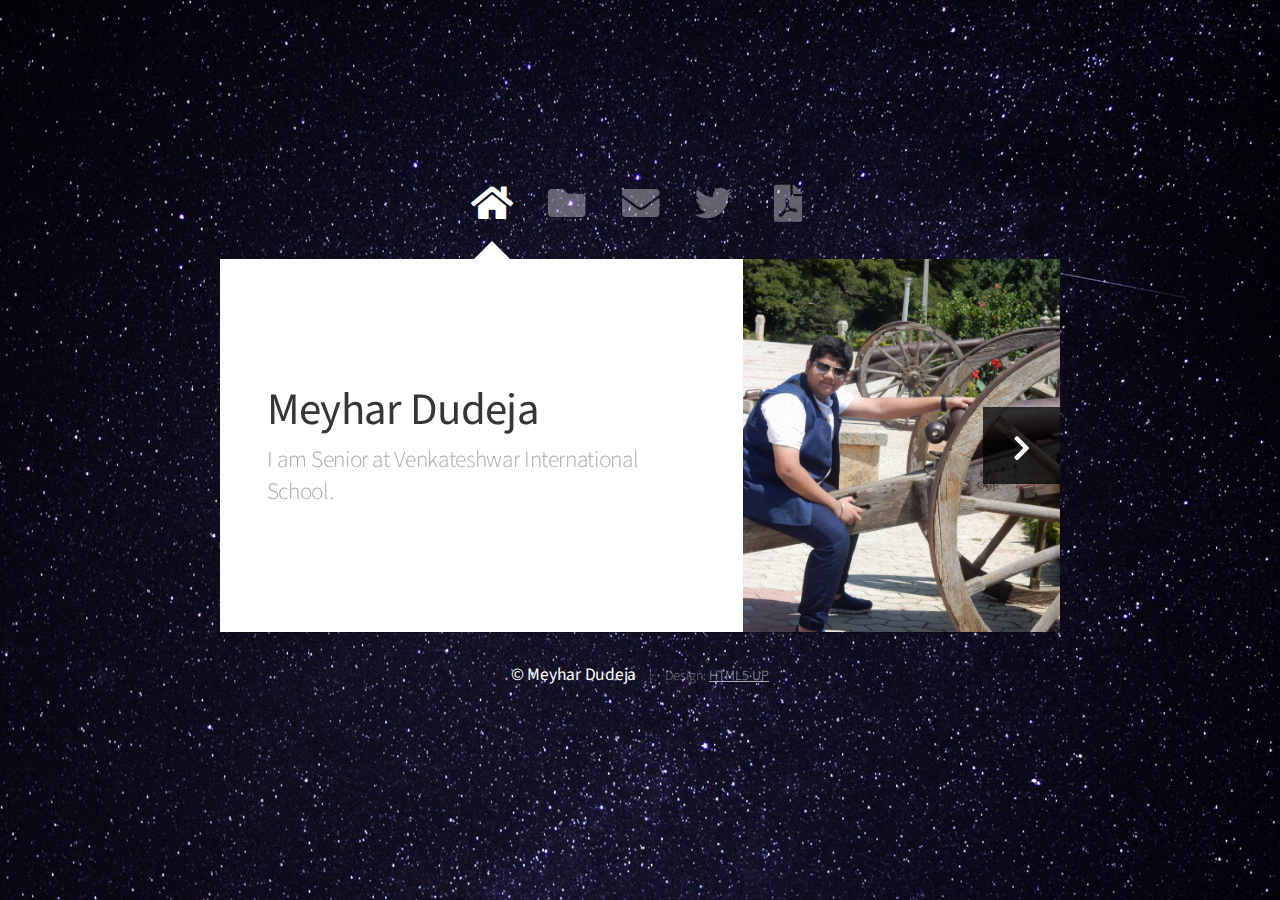
<file: index.html>
<!DOCTYPE HTML>
<!--
	Astral by HTML5 UP
	html5up.net | @ajlkn
	Free for personal and commercial use under the CCA 3.0 license (html5up.net/license)
-->
<html>
	<head>
		<title>Meyhar Dudeja</title>
		<meta charset="utf-8" />
		<meta name="viewport" content="width=device-width, initial-scale=1, user-scalable=no" />
		<link rel="stylesheet" href="assets/css/main.css" />
		<noscript><link rel="stylesheet" href="assets/css/noscript.css" /></noscript>
		<link rel="shortcut icon" type="image/x-icon" href="favicon.ico">
	</head>
	<body class="is-preload">

		<!-- Wrapper-->
			<div id="wrapper">

				<!-- Nav -->
					<nav id="nav">
						<a href="#" class="icon solid fa-home"><span>Home</span></a>
						<a href="#work" class="icon solid fa-folder"><span>Work</span></a>
						<a href="#contact" class="icon solid fa-envelope"><span>Contact</span></a>
						<a href="https://twitter.com/DudejaMeyhar" class="icon brands fa-twitter"><span>Twitter</span></a>
						<a href="https://meyhar.github.io/MDCV.pdf" class="fas fa-file-pdf"><span>My CV</span></a>
					</nav>

				<!-- Main -->
					<div id="main">

						<!-- Me -->
							<article id="home" class="panel intro">
								<header>
									<h1>Meyhar Dudeja</h1>
									<p>I am Senior at Venkateshwar International School.</p>
								</header>
								<a href="#work" class="jumplink pic">
									<span class="arrow icon solid fa-chevron-right"><span>See my work</span></span>
									<img src="images/me.jpg" alt="" />
								</a>
							</article>

						<!-- Work -->
							<article id="work" class="panel">
								<header>
									<h2>Work</h2>
								</header>
								<p>
									I want to be a good person
								</p>
							</article>

						<!-- Contact -->
							<article id="contact" class="panel">
								<header>
									<h2>Contact Me</h2>
								</header>
								<p>Here is my contact Number and email. Alternatively you can send me a message directly</p>
								<hr>
								<form
                                 action="https://formspree.io/f/xdoyeylk"
                                 method="POST" >
                                 <label>
                                 Your Name:
                                <input type="text">
                                </label>
                                <label>
                                 Your email:
                                <input type="email" name="_replyto">
                                </label>
                                <label>
                                 Your message:
                                <textarea name="message"></textarea>
                                </label>

                                <!-- your other form fields go here -->

                                <button type="submit">Send</button>
                                </form>
                                <hr>
								<div class="row">
										<div class="col">
											<a class="image fit"><img src="images/contact.jpeg" alt=""></a>
										</div>
								</div>
							</article>

					</div>

				<!-- Footer -->
					<div id="footer">
						<ul class="copyright">
							<li><h5 style="color:white;"> &copy; Meyhar Dudeja</h5></li><li>Design: <a href="http://html5up.net">HTML5 UP</a></li>
						</ul>
					</div>

			</div>

		<!-- Scripts -->
			<script src="assets/js/jquery.min.js"></script>
			<script src="assets/js/browser.min.js"></script>
			<script src="assets/js/breakpoints.min.js"></script>
			<script src="assets/js/util.js"></script>
			<script src="assets/js/main.js"></script>

	</body>
</html>
</file>
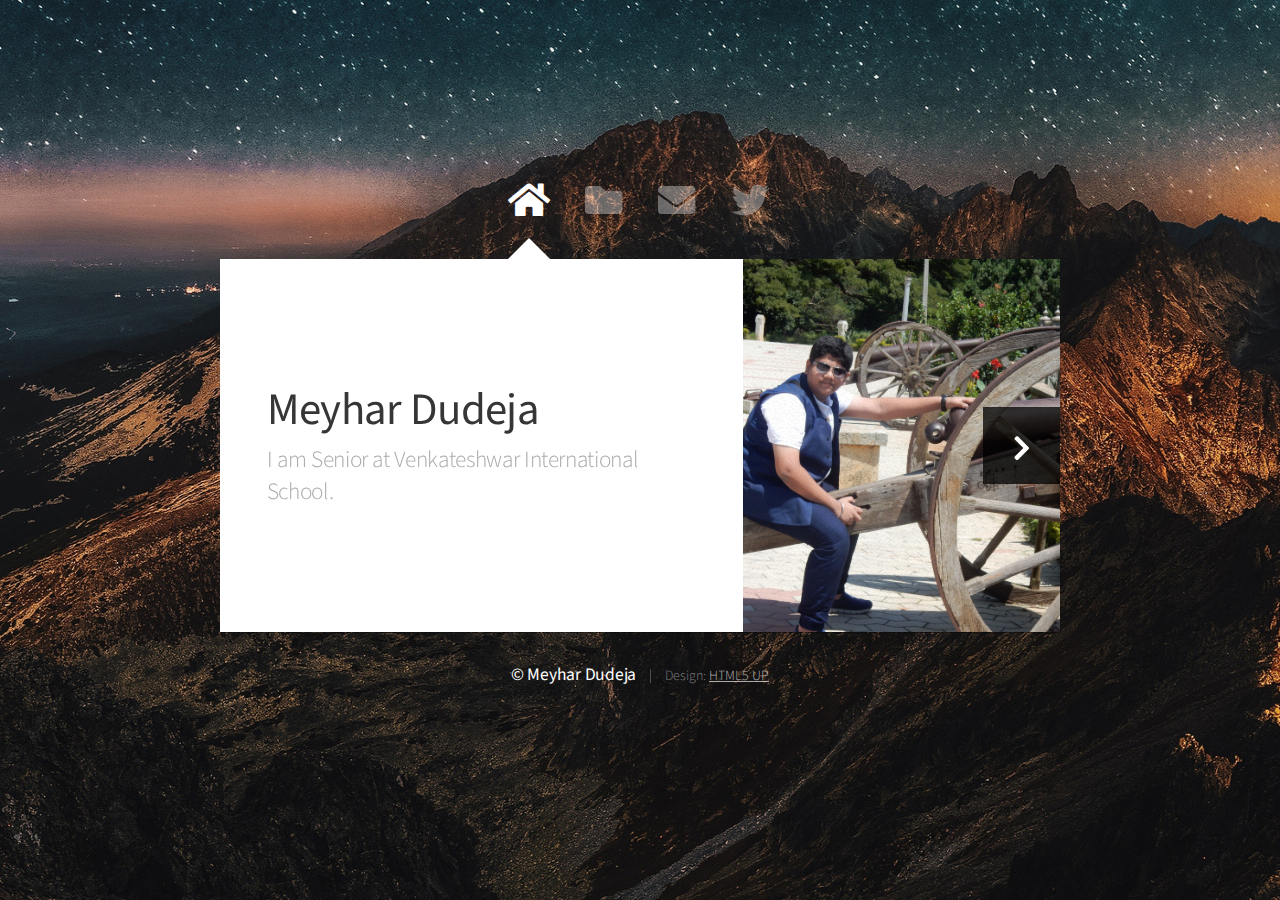
<file: New Website/index.html>
<!DOCTYPE HTML>
<!--
	Astral by HTML5 UP
	html5up.net | @ajlkn
	Free for personal and commercial use under the CCA 3.0 license (html5up.net/license)
-->
<html>
	<head>
		<title>Meyhar Dudeja</title>
		<meta charset="utf-8" />
		<meta name="viewport" content="width=device-width, initial-scale=1, user-scalable=no" />
		<link rel="stylesheet" href="assets/css/main.css" />
		<noscript><link rel="stylesheet" href="assets/css/noscript.css" /></noscript>
	</head>
	<body class="is-preload">

		<!-- Wrapper-->
			<div id="wrapper">

				<!-- Nav -->
					<nav id="nav">
						<a href="#" class="icon solid fa-home"><span>Home</span></a>
						<a href="#work" class="icon solid fa-folder"><span>Work</span></a>
						<a href="#contact" class="icon solid fa-envelope"><span>Contact</span></a>
						<a href="https://twitter.com/DudejaMeyhar" class="icon brands fa-twitter"><span>Twitter</span></a>
					</nav>

				<!-- Main -->
					<div id="main">

						<!-- Me -->
							<article id="home" class="panel intro">
								<header>
									<h1>Meyhar Dudeja</h1>
									<p>I am Senior at Venkateshwar International School.</p>
								</header>
								<a href="#work" class="jumplink pic">
									<span class="arrow icon solid fa-chevron-right"><span>See my work</span></span>
									<img src="images/me.jpg" alt="" />
								</a>
							</article>

						<!-- Work -->
							<article id="work" class="panel">
								<header>
									<h2>Work</h2>
								</header>
								<p>
									I want to be a good person
								</p>
							</article>

						<!-- Contact -->
							<article id="contact" class="panel">
								<header>
									<h2>Contact Me</h2>
								</header>
								<img src="images/contact.jpeg" alt="" width="800" height="200"/>
							</article>

					</div>

				<!-- Footer -->
					<div id="footer">
						<ul class="copyright">
							<li><h5 style="color:white;"> &copy; Meyhar Dudeja</h5></li><li>Design: <a href="http://html5up.net">HTML5 UP</a></li>
						</ul>
					</div>

			</div>

		<!-- Scripts -->
			<script src="assets/js/jquery.min.js"></script>
			<script src="assets/js/browser.min.js"></script>
			<script src="assets/js/breakpoints.min.js"></script>
			<script src="assets/js/util.js"></script>
			<script src="assets/js/main.js"></script>

	</body>
</html>
</file>
<file: assets/css/noscript.css>
/*
	Astral by HTML5 UP
	html5up.net | @ajlkn
	Free for personal and commercial use under the CCA 3.0 license (html5up.net/license)
*/

/* Wrapper */

	#wrapper {
		opacity: 1 !important;
	}

/* Nav */

	#nav a {
		opacity: 1.0;
	}

		#nav a:before, #nav a:after {
			display: none;
		}

		#nav a span {
			top: 0;
			opacity: 1.0;
		}

			#nav a span:after {
				display: none;
			}

/* Main */

	#main {
		background: none;
		box-shadow: none;
	}

		#main > .panel {
			background: #ffffff;
			margin-bottom: 2em;
		}

			#main > .panel:last-child {
				margin-bottom: 0;
			}
</file>
<file: New Website/assets/css/noscript.css>
/*
	Astral by HTML5 UP
	html5up.net | @ajlkn
	Free for personal and commercial use under the CCA 3.0 license (html5up.net/license)
*/

/* Wrapper */

	#wrapper {
		opacity: 1 !important;
	}

/* Nav */

	#nav a {
		opacity: 1.0;
	}

		#nav a:before, #nav a:after {
			display: none;
		}

		#nav a span {
			top: 0;
			opacity: 1.0;
		}

			#nav a span:after {
				display: none;
			}

/* Main */

	#main {
		background: none;
		box-shadow: none;
	}

		#main > .panel {
			background: #ffffff;
			margin-bottom: 2em;
		}

			#main > .panel:last-child {
				margin-bottom: 0;
			}
</file>
<file: assets/css/main.css>
@import url("https://fonts.googleapis.com/css?family=Source+Sans+Pro:300,400,300italic,400italic");
@import url("fontawesome-all.min.css");

/*
	Astral by HTML5 UP
	html5up.net | @ajlkn
	Free for personal and commercial use under the CCA 3.0 license (html5up.net/license)
*/

html, body, div, span, applet, object,
iframe, h1, h2, h3, h4, h5, h6, p, blockquote,
pre, a, abbr, acronym, address, big, cite,
code, del, dfn, em, img, ins, kbd, q, s, samp,
small, strike, strong, sub, sup, tt, var, b,
u, i, center, dl, dt, dd, ol, ul, li, fieldset,
form, label, legend, table, caption, tbody,
tfoot, thead, tr, th, td, article, aside,
canvas, details, embed, figure, figcaption,
footer, header, hgroup, menu, nav, output, ruby,
section, summary, time, mark, audio, video {
	margin: 0;
	padding: 0;
	border: 0;
	font-size: 100%;
	font: inherit;
	vertical-align: baseline;}

article, aside, details, figcaption, figure,
footer, header, hgroup, menu, nav, section {
	display: block;}

body {
	line-height: 1;
}

ol, ul {
	list-style: none;
}

blockquote, q {
	quotes: none;
}

	blockquote:before, blockquote:after, q:before, q:after {
		content: '';
		content: none;
	}

table {
	border-collapse: collapse;
	border-spacing: 0;
}

body {
	-webkit-text-size-adjust: none;
}

mark {
	background-color: transparent;
	color: inherit;
}

input::-moz-focus-inner {
	border: 0;
	padding: 0;
}

input, select, textarea {
	-moz-appearance: none;
	-webkit-appearance: none;
	-ms-appearance: none;
	appearance: none;
}

/* Row */

	.row {
		display: flex;
		flex-wrap: wrap;
		box-sizing: border-box;
		align-items: stretch;
	}

		.row > * {
			box-sizing: border-box;
		}

		.row.gtr-uniform > * > :last-child {
			margin-bottom: 0;
		}

		.row.aln-left {
			justify-content: flex-start;
		}

		.row.aln-center {
			justify-content: center;
		}

		.row.aln-right {
			justify-content: flex-end;
		}

		.row.aln-top {
			align-items: flex-start;
		}

		.row.aln-middle {
			align-items: center;
		}

		.row.aln-bottom {
			align-items: flex-end;
		}

		.row > .imp {
			order: -1;
		}

		.row > .col-1 {
			width: 8.33333%;
		}

		.row > .off-1 {
			margin-left: 8.33333%;
		}

		.row > .col-2 {
			width: 16.66667%;
		}

		.row > .off-2 {
			margin-left: 16.66667%;
		}

		.row > .col-3 {
			width: 25%;
		}

		.row > .off-3 {
			margin-left: 25%;
		}

		.row > .col-4 {
			width: 33.33333%;
		}

		.row > .off-4 {
			margin-left: 33.33333%;
		}

		.row > .col-5 {
			width: 41.66667%;
		}

		.row > .off-5 {
			margin-left: 41.66667%;
		}

		.row > .col-6 {
			width: 50%;
		}

		.row > .off-6 {
			margin-left: 50%;
		}

		.row > .col-7 {
			width: 58.33333%;
		}

		.row > .off-7 {
			margin-left: 58.33333%;
		}

		.row > .col-8 {
			width: 66.66667%;
		}

		.row > .off-8 {
			margin-left: 66.66667%;
		}

		.row > .col-9 {
			width: 75%;
		}

		.row > .off-9 {
			margin-left: 75%;
		}

		.row > .col-10 {
			width: 83.33333%;
		}

		.row > .off-10 {
			margin-left: 83.33333%;
		}

		.row > .col-11 {
			width: 91.66667%;
		}

		.row > .off-11 {
			margin-left: 91.66667%;
		}

		.row > .col-12 {
			width: 100%;
		}

		.row > .off-12 {
			margin-left: 100%;
		}

		.row.gtr-0 {
			margin-top: 0em;
			margin-left: 0em;
		}

			.row.gtr-0 > * {
				padding: 0em 0 0 0em;
			}

			.row.gtr-0.gtr-uniform {
				margin-top: 0em;
			}

				.row.gtr-0.gtr-uniform > * {
					padding-top: 0em;
				}

		.row.gtr-25 {
			margin-top: -0.3125em;
			margin-left: -0.3125em;
		}

			.row.gtr-25 > * {
				padding: 0.3125em 0 0 0.3125em;
			}

			.row.gtr-25.gtr-uniform {
				margin-top: -0.3125em;
			}

				.row.gtr-25.gtr-uniform > * {
					padding-top: 0.3125em;
				}

		.row.gtr-50 {
			margin-top: -0.625em;
			margin-left: -0.625em;
		}

			.row.gtr-50 > * {
				padding: 0.625em 0 0 0.625em;
			}

			.row.gtr-50.gtr-uniform {
				margin-top: -0.625em;
			}

				.row.gtr-50.gtr-uniform > * {
					padding-top: 0.625em;
				}

		.row {
			margin-top: -1.25em;
			margin-left: -1.25em;
		}

			.row > * {
				padding: 1.25em 0 0 1.25em;
			}

			.row.gtr-uniform {
				margin-top: -1.25em;
			}

				.row.gtr-uniform > * {
					padding-top: 1.25em;
				}

		.row.gtr-150 {
			margin-top: -1.875em;
			margin-left: -1.875em;
		}

			.row.gtr-150 > * {
				padding: 1.875em 0 0 1.875em;
			}

			.row.gtr-150.gtr-uniform {
				margin-top: -1.875em;
			}

				.row.gtr-150.gtr-uniform > * {
					padding-top: 1.875em;
				}

		.row.gtr-200 {
			margin-top: -2.5em;
			margin-left: -2.5em;
		}

			.row.gtr-200 > * {
				padding: 2.5em 0 0 2.5em;
			}

			.row.gtr-200.gtr-uniform {
				margin-top: -2.5em;
			}

				.row.gtr-200.gtr-uniform > * {
					padding-top: 2.5em;
				}

		@media screen and (max-width: 1680px) {

			.row {
				display: flex;
				flex-wrap: wrap;
				box-sizing: border-box;
				align-items: stretch;
			}

				.row > * {
					box-sizing: border-box;
				}

				.row.gtr-uniform > * > :last-child {
					margin-bottom: 0;
				}

				.row.aln-left {
					justify-content: flex-start;
				}

				.row.aln-center {
					justify-content: center;
				}

				.row.aln-right {
					justify-content: flex-end;
				}

				.row.aln-top {
					align-items: flex-start;
				}

				.row.aln-middle {
					align-items: center;
				}

				.row.aln-bottom {
					align-items: flex-end;
				}

				.row > .imp-xlarge {
					order: -1;
				}

				.row > .col-1-xlarge {
					width: 8.33333%;
				}

				.row > .off-1-xlarge {
					margin-left: 8.33333%;
				}

				.row > .col-2-xlarge {
					width: 16.66667%;
				}

				.row > .off-2-xlarge {
					margin-left: 16.66667%;
				}

				.row > .col-3-xlarge {
					width: 25%;
				}

				.row > .off-3-xlarge {
					margin-left: 25%;
				}

				.row > .col-4-xlarge {
					width: 33.33333%;
				}

				.row > .off-4-xlarge {
					margin-left: 33.33333%;
				}

				.row > .col-5-xlarge {
					width: 41.66667%;
				}

				.row > .off-5-xlarge {
					margin-left: 41.66667%;
				}

				.row > .col-6-xlarge {
					width: 50%;
				}

				.row > .off-6-xlarge {
					margin-left: 50%;
				}

				.row > .col-7-xlarge {
					width: 58.33333%;
				}

				.row > .off-7-xlarge {
					margin-left: 58.33333%;
				}

				.row > .col-8-xlarge {
					width: 66.66667%;
				}

				.row > .off-8-xlarge {
					margin-left: 66.66667%;
				}

				.row > .col-9-xlarge {
					width: 75%;
				}

				.row > .off-9-xlarge {
					margin-left: 75%;
				}

				.row > .col-10-xlarge {
					width: 83.33333%;
				}

				.row > .off-10-xlarge {
					margin-left: 83.33333%;
				}

				.row > .col-11-xlarge {
					width: 91.66667%;
				}

				.row > .off-11-xlarge {
					margin-left: 91.66667%;
				}

				.row > .col-12-xlarge {
					width: 100%;
				}

				.row > .off-12-xlarge {
					margin-left: 100%;
				}

				.row.gtr-0 {
					margin-top: 0em;
					margin-left: 0em;
				}

					.row.gtr-0 > * {
						padding: 0em 0 0 0em;
					}

					.row.gtr-0.gtr-uniform {
						margin-top: 0em;
					}

						.row.gtr-0.gtr-uniform > * {
							padding-top: 0em;
						}

				.row.gtr-25 {
					margin-top: -0.3125em;
					margin-left: -0.3125em;
				}

					.row.gtr-25 > * {
						padding: 0.3125em 0 0 0.3125em;
					}

					.row.gtr-25.gtr-uniform {
						margin-top: -0.3125em;
					}

						.row.gtr-25.gtr-uniform > * {
							padding-top: 0.3125em;
						}

				.row.gtr-50 {
					margin-top: -0.625em;
					margin-left: -0.625em;
				}

					.row.gtr-50 > * {
						padding: 0.625em 0 0 0.625em;
					}

					.row.gtr-50.gtr-uniform {
						margin-top: -0.625em;
					}

						.row.gtr-50.gtr-uniform > * {
							padding-top: 0.625em;
						}

				.row {
					margin-top: -1.25em;
					margin-left: -1.25em;
				}

					.row > * {
						padding: 1.25em 0 0 1.25em;
					}

					.row.gtr-uniform {
						margin-top: -1.25em;
					}

						.row.gtr-uniform > * {
							padding-top: 1.25em;
						}

				.row.gtr-150 {
					margin-top: -1.875em;
					margin-left: -1.875em;
				}

					.row.gtr-150 > * {
						padding: 1.875em 0 0 1.875em;
					}

					.row.gtr-150.gtr-uniform {
						margin-top: -1.875em;
					}

						.row.gtr-150.gtr-uniform > * {
							padding-top: 1.875em;
						}

				.row.gtr-200 {
					margin-top: -2.5em;
					margin-left: -2.5em;
				}

					.row.gtr-200 > * {
						padding: 2.5em 0 0 2.5em;
					}

					.row.gtr-200.gtr-uniform {
						margin-top: -2.5em;
					}

						.row.gtr-200.gtr-uniform > * {
							padding-top: 2.5em;
						}

		}

		@media screen and (max-width: 1280px) {

			.row {
				display: flex;
				flex-wrap: wrap;
				box-sizing: border-box;
				align-items: stretch;
			}

				.row > * {
					box-sizing: border-box;
				}

				.row.gtr-uniform > * > :last-child {
					margin-bottom: 0;
				}

				.row.aln-left {
					justify-content: flex-start;
				}

				.row.aln-center {
					justify-content: center;
				}

				.row.aln-right {
					justify-content: flex-end;
				}

				.row.aln-top {
					align-items: flex-start;
				}

				.row.aln-middle {
					align-items: center;
				}

				.row.aln-bottom {
					align-items: flex-end;
				}

				.row > .imp-large {
					order: -1;
				}

				.row > .col-1-large {
					width: 8.33333%;
				}

				.row > .off-1-large {
					margin-left: 8.33333%;
				}

				.row > .col-2-large {
					width: 16.66667%;
				}

				.row > .off-2-large {
					margin-left: 16.66667%;
				}

				.row > .col-3-large {
					width: 25%;
				}

				.row > .off-3-large {
					margin-left: 25%;
				}

				.row > .col-4-large {
					width: 33.33333%;
				}

				.row > .off-4-large {
					margin-left: 33.33333%;
				}

				.row > .col-5-large {
					width: 41.66667%;
				}

				.row > .off-5-large {
					margin-left: 41.66667%;
				}

				.row > .col-6-large {
					width: 50%;
				}

				.row > .off-6-large {
					margin-left: 50%;
				}

				.row > .col-7-large {
					width: 58.33333%;
				}

				.row > .off-7-large {
					margin-left: 58.33333%;
				}

				.row > .col-8-large {
					width: 66.66667%;
				}

				.row > .off-8-large {
					margin-left: 66.66667%;
				}

				.row > .col-9-large {
					width: 75%;
				}

				.row > .off-9-large {
					margin-left: 75%;
				}

				.row > .col-10-large {
					width: 83.33333%;
				}

				.row > .off-10-large {
					margin-left: 83.33333%;
				}

				.row > .col-11-large {
					width: 91.66667%;
				}

				.row > .off-11-large {
					margin-left: 91.66667%;
				}

				.row > .col-12-large {
					width: 100%;
				}

				.row > .off-12-large {
					margin-left: 100%;
				}

				.row.gtr-0 {
					margin-top: 0em;
					margin-left: 0em;
				}

					.row.gtr-0 > * {
						padding: 0em 0 0 0em;
					}

					.row.gtr-0.gtr-uniform {
						margin-top: 0em;
					}

						.row.gtr-0.gtr-uniform > * {
							padding-top: 0em;
						}

				.row.gtr-25 {
					margin-top: -0.3125em;
					margin-left: -0.3125em;
				}

					.row.gtr-25 > * {
						padding: 0.3125em 0 0 0.3125em;
					}

					.row.gtr-25.gtr-uniform {
						margin-top: -0.3125em;
					}

						.row.gtr-25.gtr-uniform > * {
							padding-top: 0.3125em;
						}

				.row.gtr-50 {
					margin-top: -0.625em;
					margin-left: -0.625em;
				}

					.row.gtr-50 > * {
						padding: 0.625em 0 0 0.625em;
					}

					.row.gtr-50.gtr-uniform {
						margin-top: -0.625em;
					}

						.row.gtr-50.gtr-uniform > * {
							padding-top: 0.625em;
						}

				.row {
					margin-top: -1.25em;
					margin-left: -1.25em;
				}

					.row > * {
						padding: 1.25em 0 0 1.25em;
					}

					.row.gtr-uniform {
						margin-top: -1.25em;
					}

						.row.gtr-uniform > * {
							padding-top: 1.25em;
						}

				.row.gtr-150 {
					margin-top: -1.875em;
					margin-left: -1.875em;
				}

					.row.gtr-150 > * {
						padding: 1.875em 0 0 1.875em;
					}

					.row.gtr-150.gtr-uniform {
						margin-top: -1.875em;
					}

						.row.gtr-150.gtr-uniform > * {
							padding-top: 1.875em;
						}

				.row.gtr-200 {
					margin-top: -2.5em;
					margin-left: -2.5em;
				}

					.row.gtr-200 > * {
						padding: 2.5em 0 0 2.5em;
					}

					.row.gtr-200.gtr-uniform {
						margin-top: -2.5em;
					}

						.row.gtr-200.gtr-uniform > * {
							padding-top: 2.5em;
						}

		}

		@media screen and (max-width: 980px) {

			.row {
				display: flex;
				flex-wrap: wrap;
				box-sizing: border-box;
				align-items: stretch;
			}

				.row > * {
					box-sizing: border-box;
				}

				.row.gtr-uniform > * > :last-child {
					margin-bottom: 0;
				}

				.row.aln-left {
					justify-content: flex-start;
				}

				.row.aln-center {
					justify-content: center;
				}

				.row.aln-right {
					justify-content: flex-end;
				}

				.row.aln-top {
					align-items: flex-start;
				}

				.row.aln-middle {
					align-items: center;
				}

				.row.aln-bottom {
					align-items: flex-end;
				}

				.row > .imp-medium {
					order: -1;
				}

				.row > .col-1-medium {
					width: 8.33333%;
				}

				.row > .off-1-medium {
					margin-left: 8.33333%;
				}

				.row > .col-2-medium {
					width: 16.66667%;
				}

				.row > .off-2-medium {
					margin-left: 16.66667%;
				}

				.row > .col-3-medium {
					width: 25%;
				}

				.row > .off-3-medium {
					margin-left: 25%;
				}

				.row > .col-4-medium {
					width: 33.33333%;
				}

				.row > .off-4-medium {
					margin-left: 33.33333%;
				}

				.row > .col-5-medium {
					width: 41.66667%;
				}

				.row > .off-5-medium {
					margin-left: 41.66667%;
				}

				.row > .col-6-medium {
					width: 50%;
				}

				.row > .off-6-medium {
					margin-left: 50%;
				}

				.row > .col-7-medium {
					width: 58.33333%;
				}

				.row > .off-7-medium {
					margin-left: 58.33333%;
				}

				.row > .col-8-medium {
					width: 66.66667%;
				}

				.row > .off-8-medium {
					margin-left: 66.66667%;
				}

				.row > .col-9-medium {
					width: 75%;
				}

				.row > .off-9-medium {
					margin-left: 75%;
				}

				.row > .col-10-medium {
					width: 83.33333%;
				}

				.row > .off-10-medium {
					margin-left: 83.33333%;
				}

				.row > .col-11-medium {
					width: 91.66667%;
				}

				.row > .off-11-medium {
					margin-left: 91.66667%;
				}

				.row > .col-12-medium {
					width: 100%;
				}

				.row > .off-12-medium {
					margin-left: 100%;
				}

				.row.gtr-0 {
					margin-top: 0em;
					margin-left: 0em;
				}

					.row.gtr-0 > * {
						padding: 0em 0 0 0em;
					}

					.row.gtr-0.gtr-uniform {
						margin-top: 0em;
					}

						.row.gtr-0.gtr-uniform > * {
							padding-top: 0em;
						}

				.row.gtr-25 {
					margin-top: -0.3125em;
					margin-left: -0.3125em;
				}

					.row.gtr-25 > * {
						padding: 0.3125em 0 0 0.3125em;
					}

					.row.gtr-25.gtr-uniform {
						margin-top: -0.3125em;
					}

						.row.gtr-25.gtr-uniform > * {
							padding-top: 0.3125em;
						}

				.row.gtr-50 {
					margin-top: -0.625em;
					margin-left: -0.625em;
				}

					.row.gtr-50 > * {
						padding: 0.625em 0 0 0.625em;
					}

					.row.gtr-50.gtr-uniform {
						margin-top: -0.625em;
					}

						.row.gtr-50.gtr-uniform > * {
							padding-top: 0.625em;
						}

				.row {
					margin-top: -1.25em;
					margin-left: -1.25em;
				}

					.row > * {
						padding: 1.25em 0 0 1.25em;
					}

					.row.gtr-uniform {
						margin-top: -1.25em;
					}

						.row.gtr-uniform > * {
							padding-top: 1.25em;
						}

				.row.gtr-150 {
					margin-top: -1.875em;
					margin-left: -1.875em;
				}

					.row.gtr-150 > * {
						padding: 1.875em 0 0 1.875em;
					}

					.row.gtr-150.gtr-uniform {
						margin-top: -1.875em;
					}

						.row.gtr-150.gtr-uniform > * {
							padding-top: 1.875em;
						}

				.row.gtr-200 {
					margin-top: -2.5em;
					margin-left: -2.5em;
				}

					.row.gtr-200 > * {
						padding: 2.5em 0 0 2.5em;
					}

					.row.gtr-200.gtr-uniform {
						margin-top: -2.5em;
					}

						.row.gtr-200.gtr-uniform > * {
							padding-top: 2.5em;
						}

		}

		@media screen and (max-width: 736px) {

			.row {
				display: flex;
				flex-wrap: wrap;
				box-sizing: border-box;
				align-items: stretch;
			}

				.row > * {
					box-sizing: border-box;
				}

				.row.gtr-uniform > * > :last-child {
					margin-bottom: 0;
				}

				.row.aln-left {
					justify-content: flex-start;
				}

				.row.aln-center {
					justify-content: center;
				}

				.row.aln-right {
					justify-content: flex-end;
				}

				.row.aln-top {
					align-items: flex-start;
				}

				.row.aln-middle {
					align-items: center;
				}

				.row.aln-bottom {
					align-items: flex-end;
				}

				.row > .imp-small {
					order: -1;
				}

				.row > .col-1-small {
					width: 8.33333%;
				}

				.row > .off-1-small {
					margin-left: 8.33333%;
				}

				.row > .col-2-small {
					width: 16.66667%;
				}

				.row > .off-2-small {
					margin-left: 16.66667%;
				}

				.row > .col-3-small {
					width: 25%;
				}

				.row > .off-3-small {
					margin-left: 25%;
				}

				.row > .col-4-small {
					width: 33.33333%;
				}

				.row > .off-4-small {
					margin-left: 33.33333%;
				}

				.row > .col-5-small {
					width: 41.66667%;
				}

				.row > .off-5-small {
					margin-left: 41.66667%;
				}

				.row > .col-6-small {
					width: 50%;
				}

				.row > .off-6-small {
					margin-left: 50%;
				}

				.row > .col-7-small {
					width: 58.33333%;
				}

				.row > .off-7-small {
					margin-left: 58.33333%;
				}

				.row > .col-8-small {
					width: 66.66667%;
				}

				.row > .off-8-small {
					margin-left: 66.66667%;
				}

				.row > .col-9-small {
					width: 75%;
				}

				.row > .off-9-small {
					margin-left: 75%;
				}

				.row > .col-10-small {
					width: 83.33333%;
				}

				.row > .off-10-small {
					margin-left: 83.33333%;
				}

				.row > .col-11-small {
					width: 91.66667%;
				}

				.row > .off-11-small {
					margin-left: 91.66667%;
				}

				.row > .col-12-small {
					width: 100%;
				}

				.row > .off-12-small {
					margin-left: 100%;
				}

				.row.gtr-0 {
					margin-top: 0em;
					margin-left: 0em;
				}

					.row.gtr-0 > * {
						padding: 0em 0 0 0em;
					}

					.row.gtr-0.gtr-uniform {
						margin-top: 0em;
					}

						.row.gtr-0.gtr-uniform > * {
							padding-top: 0em;
						}

				.row.gtr-25 {
					margin-top: -0.3125em;
					margin-left: -0.3125em;
				}

					.row.gtr-25 > * {
						padding: 0.3125em 0 0 0.3125em;
					}

					.row.gtr-25.gtr-uniform {
						margin-top: -0.3125em;
					}

						.row.gtr-25.gtr-uniform > * {
							padding-top: 0.3125em;
						}

				.row.gtr-50 {
					margin-top: -0.625em;
					margin-left: -0.625em;
				}

					.row.gtr-50 > * {
						padding: 0.625em 0 0 0.625em;
					}

					.row.gtr-50.gtr-uniform {
						margin-top: -0.625em;
					}

						.row.gtr-50.gtr-uniform > * {
							padding-top: 0.625em;
						}

				.row {
					margin-top: -1.25em;
					margin-left: -1.25em;
				}

					.row > * {
						padding: 1.25em 0 0 1.25em;
					}

					.row.gtr-uniform {
						margin-top: -1.25em;
					}

						.row.gtr-uniform > * {
							padding-top: 1.25em;
						}

				.row.gtr-150 {
					margin-top: -1.875em;
					margin-left: -1.875em;
				}

					.row.gtr-150 > * {
						padding: 1.875em 0 0 1.875em;
					}

					.row.gtr-150.gtr-uniform {
						margin-top: -1.875em;
					}

						.row.gtr-150.gtr-uniform > * {
							padding-top: 1.875em;
						}

				.row.gtr-200 {
					margin-top: -2.5em;
					margin-left: -2.5em;
				}

					.row.gtr-200 > * {
						padding: 2.5em 0 0 2.5em;
					}

					.row.gtr-200.gtr-uniform {
						margin-top: -2.5em;
					}

						.row.gtr-200.gtr-uniform > * {
							padding-top: 2.5em;
						}

		}

/* Basic */

	html {
		box-sizing: border-box;
	}

	*, *:before, *:after {
		box-sizing: inherit;
	}

	body {
		background-image: url("images/overlay.png"), url("images/bg.jpg");
		background-repeat: repeat, no-repeat;
		background-size: auto, 100% 100%;
		background-attachment: fixed;
		overflow-y: scroll;
	}

		body.is-preload *, body.is-preload *:before, body.is-preload *:after {
			-moz-animation: none !important;
			-webkit-animation: none !important;
			-ms-animation: none !important;
			animation: none !important;
			-moz-transition: none !important;
			-webkit-transition: none !important;
			-ms-transition: none !important;
			transition: none !important;
		}

	body, input, textarea, select {
		font-family: 'Source Sans Pro', sans-serif;
		font-weight: 300;
		color: #777777;
		font-size: 20pt;
		line-height: 1.75em;
	}

		@media screen and (max-width: 1680px) {

			body, input, textarea, select {
				font-size: 15pt;
			}

		}

		@media screen and (max-width: 1280px) {

			body, input, textarea, select {
				font-size: 14pt;
			}

		}

		@media screen and (max-width: 736px) {

			body, input, textarea, select {
				font-size: 12pt;
			}

		}

		@media screen and (max-width: 360px) {

			body, input, textarea, select {
				font-size: 11pt;
			}

		}

	strong, b, h1, h2, h3, h4, h5, h6 {
		font-weight: 400;
		color: #363636;
	}

	h1 {
		font-size: 2.4em;
		letter-spacing: -0.015em;
	}

	h2 {
		font-size: 1.8em;
		letter-spacing: -0.015em;
	}

	h3, h4, h5, h6 {
		font-size: 1.25em;
		letter-spacing: -0.015em;
	}

	@media screen and (max-width: 736px) {

		h1 {
			font-size: 1.75em;
		}

		h2 {
			font-size: 1.375em;
		}

		h3, h4, h5, h6 {
			font-size: 1em;
		}

	}

	blockquote {
		border-left: solid 0.5em #ddd;
		padding: 1em 0 1em 2em;
		font-style: italic;
	}

	em, i {
		font-style: italic;
	}

	hr {
		border: 0;
		border-top: solid 1px #ddd;
		padding: 1.5em 0 0 0;
		margin: 1.75em 0 0 0;
	}

	sub {
		position: relative;
		top: 0.5em;
		font-size: 0.8em;
	}

	sup {
		position: relative;
		top: -0.5em;
		font-size: 0.8em;
	}

	br.clear {
		clear: both;
	}

	p, ul, ol, dl, table, blockquote, form {
		margin-bottom: 2em;
	}

/* Table */

	table {
		width: 100%;
	}

		table.default tbody tr {
			border-bottom: solid 1px #f4f4f4;
		}

		table.default td {
			padding: 0.5em 1em 0.5em 1em;
		}

		table.default th {
			text-align: left;
			font-weight: 400;
			padding: 0.5em 1em 0.5em 1em;
		}

		table.default thead {
			border-bottom: solid 2px #f4f4f4;
		}

/* Form */

	form label {
		display: block;
		font-weight: 400;
		color: #363636;
		margin: 0 0 1em 0;
	}

	form input[type="text"],
	form input[type="email"],
	form input[type="password"],
	form select,
	form textarea {
		-webkit-appearance: none;
		border: 0;
		background: #f4f4f4;
		padding: 0.75em;
		width: 100%;
		-moz-transition: background-color .25s ease-in-out;
		-webkit-transition: background-color .25s ease-in-out;
		-ms-transition: background-color .25s ease-in-out;
		transition: background-color .25s ease-in-out;
	}

		form input[type="text"]:focus,
		form input[type="email"]:focus,
		form input[type="password"]:focus,
		form select:focus,
		form textarea:focus {
			background: #f8f8f8;
		}

	form input[type="text"],
	form input[type="email"],
	form input[type="password"],
	form select {
		line-height: 1.35em;
	}

	form ::-webkit-input-placeholder {
		color: #999;
	}

	form :-moz-placeholder {
		color: #999;
	}

	form ::-moz-placeholder {
		color: #999;
	}

	form :-ms-input-placeholder {
		color: #999;
	}

/* Section/Article */

	section, article {
		margin-bottom: 3em;
	}

		section > :last-child, section:last-child, article > :last-child, article:last-child {
			margin-bottom: 0;
		}

	header {
		margin: 0 0 1.5em 0;
	}

		header > p {
			margin: 0.5em 0 0 0;
			color: #aaa;
		}

		@media screen and (max-width: 736px) {

			header {
				margin: 0 0 1em 0;
			}

		}

/* Image */

	.image {
		display: inline-block;
	}

		.image img {
			display: block;
			width: 100%;
		}

		.image.fit {
			display: block;
			width: 100%;
		}

		.image.featured {
			display: block;
			width: 100%;
			margin: 0 0 2em 0;
		}

		.image.left {
			float: left;
			margin: 0 2em 2em 0;
		}

		.image.centered {
			display: block;
			margin: 0 0 2em 0;
		}

			.image.centered img {
				margin: 0 auto;
				width: auto;
			}

/* Button */

	input[type="button"],
	input[type="submit"],
	input[type="reset"],
	button,
	.button {
		-moz-transition: background-color .25s ease-in-out;
		-webkit-transition: background-color .25s ease-in-out;
		-ms-transition: background-color .25s ease-in-out;
		transition: background-color .25s ease-in-out;
		-webkit-appearance: none;
		display: inline-block;
		background-color: #222222;
		color: #ffffff;
		border: 0;
		cursor: pointer;
		outline: 0;
		padding: 0.7em 1.5em 0.7em 1.5em;
	}

		input[type="button"]:hover,
		input[type="submit"]:hover,
		input[type="reset"]:hover,
		button:hover,
		.button:hover {
			background-color: #333333;
		}

		input[type="button"]:active,
		input[type="submit"]:active,
		input[type="reset"]:active,
		button:active,
		.button:active {
			background-color: #444444;
		}

		input[type="button"].alt,
		input[type="submit"].alt,
		input[type="reset"].alt,
		button.alt,
		.button.alt {
			background-color: #777777;
		}

			input[type="button"].alt:hover,
			input[type="submit"].alt:hover,
			input[type="reset"].alt:hover,
			button.alt:hover,
			.button.alt:hover {
				background-color: #888888;
			}

			input[type="button"].alt:active,
			input[type="submit"].alt:active,
			input[type="reset"].alt:active,
			button.alt:active,
			.button.alt:active {
				background-color: #999999;
			}

		input[type="button"].small,
		input[type="submit"].small,
		input[type="reset"].small,
		button.small,
		.button.small {
			font-size: 0.75em;
		}

		input[type="button"].large,
		input[type="submit"].large,
		input[type="reset"].large,
		button.large,
		.button.large {
			font-size: 1.25em;
			padding: 0.5em 1.25em 0.5em 1.25em;
		}

		input[type="button"].xlarge,
		input[type="submit"].xlarge,
		input[type="reset"].xlarge,
		button.xlarge,
		.button.xlarge {
			font-size: 1.5em;
			padding: 0.5em 1.25em 0.5em 1.25em;
		}

		@media screen and (max-width: 736px) {

			input[type="button"],
			input[type="submit"],
			input[type="reset"],
			button,
			.button {
				width: 100%;
			}

		}

/* List */

	ul {
		list-style: disc;
		padding-left: 1em;
	}

		ul li {
			padding-left: 0.5em;
		}

	ol {
		list-style: decimal;
		padding-left: 1.25em;
	}

		ol li {
			padding-left: 0.25em;
		}

/* Actions */

	ul.actions {
		list-style: none;
		padding-left: 0;
	}

		ul.actions li {
			display: inline-block;
			padding-left: 0;
			margin: 0 0 0 0.5em;
		}

			ul.actions li:first-child {
				margin-left: 0;
			}

		@media screen and (max-width: 736px) {

			ul.actions li {
				display: block;
				margin: 0.75em 0 0 0;
			}

				ul.actions li:first-child {
					margin-top: 0;
				}

		}

/* Icons */

	.icon {
		text-decoration: none;
		position: relative;
		text-decoration: none;
	}

		.icon:before {
			-moz-osx-font-smoothing: grayscale;
			-webkit-font-smoothing: antialiased;
			display: inline-block;
			font-style: normal;
			font-variant: normal;
			text-rendering: auto;
			line-height: 1;
			text-transform: none !important;
			font-family: 'Font Awesome 5 Free';
			font-weight: 400;
		}

		.icon.solid:before {
			font-weight: 900;
		}

		.icon.brands:before {
			font-family: 'Font Awesome 5 Brands';
		}

		.icon:before {
			line-height: inherit;
		}

		.icon > .label {
			display: none;
		}

/* Nav */

	#nav {
		text-align: center;
		height: 4.25em;
		cursor: default;
	}

		#nav a {
			position: relative;
			display: inline-block;
			color: #ffffff;
			width: 1em;
			height: 1em;
			line-height: 0.9em;
			font-size: 2.5em;
			margin: 0 0.25em 0 0.25em;
			opacity: 0.35;
			outline: 0;
			-moz-transition: opacity .25s ease-in-out;
			-webkit-transition: opacity .25s ease-in-out;
			-ms-transition: opacity .25s ease-in-out;
			transition: opacity .25s ease-in-out;
		}

			#nav a.icon:before {
				padding-right: 0;
			}

			#nav a:before {
				font-size: 0.8em;
			}

			#nav a:after {
				content: '';
				display: block;
				position: absolute;
				left: 50%;
				bottom: -0.75em;
				margin-left: -0.5em;
				border-bottom: solid 0em #ffffff;
				border-left: solid 0.5em transparent;
				border-right: solid 0.5em transparent;
				-moz-transition: border-bottom-width .25s ease-in-out;
				-webkit-transition: border-bottom-width .25s ease-in-out;
				-ms-transition: border-bottom-width .25s ease-in-out;
				transition: border-bottom-width .25s ease-in-out;
			}

			#nav a span {
				display: block;
				position: absolute;
				background: #222222;
				color: #ffffff;
				top: -2.75em;
				font-size: 0.3em;
				height: 2.25em;
				line-height: 2.25em;
				left: 50%;
				opacity: 0;
				-moz-transition: opacity .25s ease-in-out;
				-webkit-transition: opacity .25s ease-in-out;
				-ms-transition: opacity .25s ease-in-out;
				transition: opacity .25s ease-in-out;
				width: 5.5em;
				margin-left: -2.75em;
			}

				#nav a span:after {
					content: '';
					display: block;
					position: absolute;
					bottom: -0.4em;
					left: 50%;
					margin-left: -0.6em;
					border-top: solid 0.6em #222222;
					border-left: solid 0.6em transparent;
					border-right: solid 0.6em transparent;
				}

			#nav a:hover {
				opacity: 1.0;
			}

				#nav a:hover span {
					opacity: 1.0;
				}

			#nav a.active {
				opacity: 1.0;
			}

				#nav a.active:after {
					border-bottom-width: 0.5em;
				}

		@media screen and (max-width: 980px) {

			#nav a span {
				display: none;
			}

		}

/* Wrapper */

	#wrapper {
		width: 45em;
		margin: 0 auto;
		min-height: 100vh;
		max-width: 100%;
		padding: 4em 0;
		display: -moz-flex;
		display: -webkit-flex;
		display: -ms-flex;
		display: flex;
		-moz-flex-direction: column;
		-webkit-flex-direction: column;
		-ms-flex-direction: column;
		flex-direction: column;
		-moz-align-items: center;
		-webkit-align-items: center;
		-ms-align-items: center;
		align-items: center;
		-moz-justify-content: center;
		-webkit-justify-content: center;
		-ms-justify-content: center;
		justify-content: center;
		-moz-transition: opacity 1s ease-in-out;
		-webkit-transition: opacity 1s ease-in-out;
		-ms-transition: opacity 1s ease-in-out;
		transition: opacity 1s ease-in-out;
	}

		body.is-preload #wrapper {
			opacity: 0;
		}

		@media screen and (max-width: 1280px) {

			#wrapper {
				padding: 3em 0;
				max-width: calc(100% - 6em);
			}

		}

		@media screen and (max-width: 980px) {

			#wrapper {
				padding: 1.5em 0;
				max-width: calc(100% - 8em);
			}

		}

		@media screen and (max-width: 736px) {

			#wrapper {
				padding: 1em 0;
				max-width: calc(100% - 2em);
			}

		}

		@media screen and (max-width: 360px) {

			#wrapper {
				padding: 1em 0;
				max-width: 100%;
			}

		}

/* Main */

	#main {
		position: relative;
		overflow: hidden;
		width: 100%;
		background: #ffffff;
		box-shadow: 0px 1px 0px 0px rgba(0, 0, 0, 0.25);
		-moz-transition: min-height 0.5s ease-in-out, max-height 0.5s ease-in-out;
		-webkit-transition: min-height 0.5s ease-in-out, max-height 0.5s ease-in-out;
		-ms-transition: min-height 0.5s ease-in-out, max-height 0.5s ease-in-out;
		transition: min-height 0.5s ease-in-out, max-height 0.5s ease-in-out;
	}

		#main > .panel {
			-moz-transition: opacity 0.25s ease-in-out;
			-webkit-transition: opacity 0.25s ease-in-out;
			-ms-transition: opacity 0.25s ease-in-out;
			transition: opacity 0.25s ease-in-out;
			margin-bottom: 0;
			position: relative;
			padding: 3.5em 2.5em 2.5em 2.5em;
			width: 100%;
		}

			#main > .panel.inactive {
				opacity: 0;
			}

			@media screen and (max-width: 736px) {

				#main > .panel {
					padding: 2em 1.5em 1.5em 1.5em;
				}

			}

			#main > .panel.intro {
				padding: 0;
				height: 20em;
				display: -moz-flex;
				display: -webkit-flex;
				display: -ms-flex;
				display: flex;
				-moz-flex-direction: row;
				-webkit-flex-direction: row;
				-ms-flex-direction: row;
				flex-direction: row;
				-moz-align-items: center;
				-webkit-align-items: center;
				-ms-align-items: center;
				align-items: center;
			}

				#main > .panel.intro .pic {
					text-decoration: none;
					position: relative;
					-moz-flex-grow: 0;
					-webkit-flex-grow: 0;
					-ms-flex-grow: 0;
					flex-grow: 0;
					-moz-flex-shrink: 0;
					-webkit-flex-shrink: 0;
					-ms-flex-shrink: 0;
					flex-shrink: 0;
					width: 17em;
					height: 100%;
				}

					#main > .panel.intro .pic:before {
						content: '';
						position: absolute;
						top: 0;
						left: 0;
						background: url("images/overlay.png");
						width: 100%;
						height: 100%;
						z-index: 1;
					}

					#main > .panel.intro .pic img {
						position: relative;
						display: block;
						position: absolute;
						top: 0;
						left: 0;
						width: 100%;
						height: 100%;
						-moz-object-fit: cover;
						-webkit-object-fit: cover;
						-ms-object-fit: cover;
						object-fit: cover;
						-moz-object-position: center;
						-webkit-object-position: center;
						-ms-object-position: center;
						object-position: center;
					}

					#main > .panel.intro .pic .arrow {
						display: block;
						position: absolute;
						right: 0;
						top: 50%;
						margin-top: -1.375em;
						width: 2.75em;
						height: 2.75em;
						background: #000;
						background: rgba(0, 0, 0, 0.75);
						color: #ffffff;
						text-align: center;
						line-height: 2.75em;
						font-size: 1.5em;
						z-index: 1;
						-moz-transition: width .15s ease-in-out, padding-right .15s ease-in-out;
						-webkit-transition: width .15s ease-in-out, padding-right .15s ease-in-out;
						-ms-transition: width .15s ease-in-out, padding-right .15s ease-in-out;
						transition: width .15s ease-in-out, padding-right .15s ease-in-out;
					}

						#main > .panel.intro .pic .arrow:before {
							position: relative;
							padding-right: 0;
							top: 0.125em;
						}

						#main > .panel.intro .pic .arrow span {
							display: block;
							text-indent: -9999px;
						}

					#main > .panel.intro .pic:hover .arrow {
						width: 3em;
						padding-right: 0.25em;
					}

				#main > .panel.intro header {
					-moz-flex-grow: 1;
					-webkit-flex-grow: 1;
					-ms-flex-grow: 1;
					flex-grow: 1;
					-moz-flex-shrink: 1;
					-webkit-flex-shrink: 1;
					-ms-flex-shrink: 1;
					flex-shrink: 1;
					padding: 3.5em 2.5em;
					margin-bottom: 0;
					width: 100%;
				}

					#main > .panel.intro header h1 {
						line-height: 1.25em;
						margin-bottom: 0;
					}

					#main > .panel.intro header p {
						letter-spacing: -0.015em;
						font-size: 1.25em;
						margin: 0.25em 0 0 0;
					}

				@media screen and (max-width: 980px) {

					#main > .panel.intro {
						-moz-flex-direction: column;
						-webkit-flex-direction: column;
						-ms-flex-direction: column;
						flex-direction: column;
						height: auto;
					}

						#main > .panel.intro .pic {
							height: 25em;
							width: 100%;
						}

						#main > .panel.intro header {
							padding: 4em;
							text-align: center;
						}

				}

				@media screen and (max-width: 736px) {

					#main > .panel.intro .pic {
						height: 20em;
					}

					#main > .panel.intro header {
						padding: 2.75em 2em 2.5em 2em;
					}

						#main > .panel.intro header p {
							font-size: 1em;
							margin: 0.25em 0 0 0;
						}

				}

/* Footer */

	#footer {
		color: rgba(255, 255, 255, 0.45);
		text-align: center;
		padding: 2em 0 0 0;
		font-size: 0.75em;
	}

		#footer a {
			color: #ddd;
			color: rgba(255, 255, 255, 0.65);
			-moz-transition: color .25s ease-in-out;
			-webkit-transition: color .25s ease-in-out;
			-ms-transition: color .25s ease-in-out;
			transition: color .25s ease-in-out;
		}

			#footer a:hover {
				color: white;
			}

		#footer .copyright {
			list-style: none;
			padding-left: 0;
		}

			#footer .copyright li {
				display: inline-block;
				padding-left: 1em;
				margin-left: 1em;
				border-left: solid 1px rgba(255, 255, 255, 0.25);
				line-height: 1;
			}

				#footer .copyright li:first-child {
					padding-left: 0;
					margin-left: 0;
					border-left: 0;
				}

		@media screen and (max-width: 736px) {

			#footer .copyright li {
				padding-left: 0.5em;
				margin-left: 0.5em;
			}

		}
</file>
<file: New Website/assets/css/main.css>
@import url("https://fonts.googleapis.com/css?family=Source+Sans+Pro:300,400,300italic,400italic");
@import url("fontawesome-all.min.css");

/*
	Astral by HTML5 UP
	html5up.net | @ajlkn
	Free for personal and commercial use under the CCA 3.0 license (html5up.net/license)
*/

html, body, div, span, applet, object,
iframe, h1, h2, h3, h4, h5, h6, p, blockquote,
pre, a, abbr, acronym, address, big, cite,
code, del, dfn, em, img, ins, kbd, q, s, samp,
small, strike, strong, sub, sup, tt, var, b,
u, i, center, dl, dt, dd, ol, ul, li, fieldset,
form, label, legend, table, caption, tbody,
tfoot, thead, tr, th, td, article, aside,
canvas, details, embed, figure, figcaption,
footer, header, hgroup, menu, nav, output, ruby,
section, summary, time, mark, audio, video {
	margin: 0;
	padding: 0;
	border: 0;
	font-size: 100%;
	font: inherit;
	vertical-align: baseline;}

article, aside, details, figcaption, figure,
footer, header, hgroup, menu, nav, section {
	display: block;}

body {
	line-height: 1;
}

ol, ul {
	list-style: none;
}

blockquote, q {
	quotes: none;
}

	blockquote:before, blockquote:after, q:before, q:after {
		content: '';
		content: none;
	}

table {
	border-collapse: collapse;
	border-spacing: 0;
}

body {
	-webkit-text-size-adjust: none;
}

mark {
	background-color: transparent;
	color: inherit;
}

input::-moz-focus-inner {
	border: 0;
	padding: 0;
}

input, select, textarea {
	-moz-appearance: none;
	-webkit-appearance: none;
	-ms-appearance: none;
	appearance: none;
}

/* Row */

	.row {
		display: flex;
		flex-wrap: wrap;
		box-sizing: border-box;
		align-items: stretch;
	}

		.row > * {
			box-sizing: border-box;
		}

		.row.gtr-uniform > * > :last-child {
			margin-bottom: 0;
		}

		.row.aln-left {
			justify-content: flex-start;
		}

		.row.aln-center {
			justify-content: center;
		}

		.row.aln-right {
			justify-content: flex-end;
		}

		.row.aln-top {
			align-items: flex-start;
		}

		.row.aln-middle {
			align-items: center;
		}

		.row.aln-bottom {
			align-items: flex-end;
		}

		.row > .imp {
			order: -1;
		}

		.row > .col-1 {
			width: 8.33333%;
		}

		.row > .off-1 {
			margin-left: 8.33333%;
		}

		.row > .col-2 {
			width: 16.66667%;
		}

		.row > .off-2 {
			margin-left: 16.66667%;
		}

		.row > .col-3 {
			width: 25%;
		}

		.row > .off-3 {
			margin-left: 25%;
		}

		.row > .col-4 {
			width: 33.33333%;
		}

		.row > .off-4 {
			margin-left: 33.33333%;
		}

		.row > .col-5 {
			width: 41.66667%;
		}

		.row > .off-5 {
			margin-left: 41.66667%;
		}

		.row > .col-6 {
			width: 50%;
		}

		.row > .off-6 {
			margin-left: 50%;
		}

		.row > .col-7 {
			width: 58.33333%;
		}

		.row > .off-7 {
			margin-left: 58.33333%;
		}

		.row > .col-8 {
			width: 66.66667%;
		}

		.row > .off-8 {
			margin-left: 66.66667%;
		}

		.row > .col-9 {
			width: 75%;
		}

		.row > .off-9 {
			margin-left: 75%;
		}

		.row > .col-10 {
			width: 83.33333%;
		}

		.row > .off-10 {
			margin-left: 83.33333%;
		}

		.row > .col-11 {
			width: 91.66667%;
		}

		.row > .off-11 {
			margin-left: 91.66667%;
		}

		.row > .col-12 {
			width: 100%;
		}

		.row > .off-12 {
			margin-left: 100%;
		}

		.row.gtr-0 {
			margin-top: 0em;
			margin-left: 0em;
		}

			.row.gtr-0 > * {
				padding: 0em 0 0 0em;
			}

			.row.gtr-0.gtr-uniform {
				margin-top: 0em;
			}

				.row.gtr-0.gtr-uniform > * {
					padding-top: 0em;
				}

		.row.gtr-25 {
			margin-top: -0.3125em;
			margin-left: -0.3125em;
		}

			.row.gtr-25 > * {
				padding: 0.3125em 0 0 0.3125em;
			}

			.row.gtr-25.gtr-uniform {
				margin-top: -0.3125em;
			}

				.row.gtr-25.gtr-uniform > * {
					padding-top: 0.3125em;
				}

		.row.gtr-50 {
			margin-top: -0.625em;
			margin-left: -0.625em;
		}

			.row.gtr-50 > * {
				padding: 0.625em 0 0 0.625em;
			}

			.row.gtr-50.gtr-uniform {
				margin-top: -0.625em;
			}

				.row.gtr-50.gtr-uniform > * {
					padding-top: 0.625em;
				}

		.row {
			margin-top: -1.25em;
			margin-left: -1.25em;
		}

			.row > * {
				padding: 1.25em 0 0 1.25em;
			}

			.row.gtr-uniform {
				margin-top: -1.25em;
			}

				.row.gtr-uniform > * {
					padding-top: 1.25em;
				}

		.row.gtr-150 {
			margin-top: -1.875em;
			margin-left: -1.875em;
		}

			.row.gtr-150 > * {
				padding: 1.875em 0 0 1.875em;
			}

			.row.gtr-150.gtr-uniform {
				margin-top: -1.875em;
			}

				.row.gtr-150.gtr-uniform > * {
					padding-top: 1.875em;
				}

		.row.gtr-200 {
			margin-top: -2.5em;
			margin-left: -2.5em;
		}

			.row.gtr-200 > * {
				padding: 2.5em 0 0 2.5em;
			}

			.row.gtr-200.gtr-uniform {
				margin-top: -2.5em;
			}

				.row.gtr-200.gtr-uniform > * {
					padding-top: 2.5em;
				}

		@media screen and (max-width: 1680px) {

			.row {
				display: flex;
				flex-wrap: wrap;
				box-sizing: border-box;
				align-items: stretch;
			}

				.row > * {
					box-sizing: border-box;
				}

				.row.gtr-uniform > * > :last-child {
					margin-bottom: 0;
				}

				.row.aln-left {
					justify-content: flex-start;
				}

				.row.aln-center {
					justify-content: center;
				}

				.row.aln-right {
					justify-content: flex-end;
				}

				.row.aln-top {
					align-items: flex-start;
				}

				.row.aln-middle {
					align-items: center;
				}

				.row.aln-bottom {
					align-items: flex-end;
				}

				.row > .imp-xlarge {
					order: -1;
				}

				.row > .col-1-xlarge {
					width: 8.33333%;
				}

				.row > .off-1-xlarge {
					margin-left: 8.33333%;
				}

				.row > .col-2-xlarge {
					width: 16.66667%;
				}

				.row > .off-2-xlarge {
					margin-left: 16.66667%;
				}

				.row > .col-3-xlarge {
					width: 25%;
				}

				.row > .off-3-xlarge {
					margin-left: 25%;
				}

				.row > .col-4-xlarge {
					width: 33.33333%;
				}

				.row > .off-4-xlarge {
					margin-left: 33.33333%;
				}

				.row > .col-5-xlarge {
					width: 41.66667%;
				}

				.row > .off-5-xlarge {
					margin-left: 41.66667%;
				}

				.row > .col-6-xlarge {
					width: 50%;
				}

				.row > .off-6-xlarge {
					margin-left: 50%;
				}

				.row > .col-7-xlarge {
					width: 58.33333%;
				}

				.row > .off-7-xlarge {
					margin-left: 58.33333%;
				}

				.row > .col-8-xlarge {
					width: 66.66667%;
				}

				.row > .off-8-xlarge {
					margin-left: 66.66667%;
				}

				.row > .col-9-xlarge {
					width: 75%;
				}

				.row > .off-9-xlarge {
					margin-left: 75%;
				}

				.row > .col-10-xlarge {
					width: 83.33333%;
				}

				.row > .off-10-xlarge {
					margin-left: 83.33333%;
				}

				.row > .col-11-xlarge {
					width: 91.66667%;
				}

				.row > .off-11-xlarge {
					margin-left: 91.66667%;
				}

				.row > .col-12-xlarge {
					width: 100%;
				}

				.row > .off-12-xlarge {
					margin-left: 100%;
				}

				.row.gtr-0 {
					margin-top: 0em;
					margin-left: 0em;
				}

					.row.gtr-0 > * {
						padding: 0em 0 0 0em;
					}

					.row.gtr-0.gtr-uniform {
						margin-top: 0em;
					}

						.row.gtr-0.gtr-uniform > * {
							padding-top: 0em;
						}

				.row.gtr-25 {
					margin-top: -0.3125em;
					margin-left: -0.3125em;
				}

					.row.gtr-25 > * {
						padding: 0.3125em 0 0 0.3125em;
					}

					.row.gtr-25.gtr-uniform {
						margin-top: -0.3125em;
					}

						.row.gtr-25.gtr-uniform > * {
							padding-top: 0.3125em;
						}

				.row.gtr-50 {
					margin-top: -0.625em;
					margin-left: -0.625em;
				}

					.row.gtr-50 > * {
						padding: 0.625em 0 0 0.625em;
					}

					.row.gtr-50.gtr-uniform {
						margin-top: -0.625em;
					}

						.row.gtr-50.gtr-uniform > * {
							padding-top: 0.625em;
						}

				.row {
					margin-top: -1.25em;
					margin-left: -1.25em;
				}

					.row > * {
						padding: 1.25em 0 0 1.25em;
					}

					.row.gtr-uniform {
						margin-top: -1.25em;
					}

						.row.gtr-uniform > * {
							padding-top: 1.25em;
						}

				.row.gtr-150 {
					margin-top: -1.875em;
					margin-left: -1.875em;
				}

					.row.gtr-150 > * {
						padding: 1.875em 0 0 1.875em;
					}

					.row.gtr-150.gtr-uniform {
						margin-top: -1.875em;
					}

						.row.gtr-150.gtr-uniform > * {
							padding-top: 1.875em;
						}

				.row.gtr-200 {
					margin-top: -2.5em;
					margin-left: -2.5em;
				}

					.row.gtr-200 > * {
						padding: 2.5em 0 0 2.5em;
					}

					.row.gtr-200.gtr-uniform {
						margin-top: -2.5em;
					}

						.row.gtr-200.gtr-uniform > * {
							padding-top: 2.5em;
						}

		}

		@media screen and (max-width: 1280px) {

			.row {
				display: flex;
				flex-wrap: wrap;
				box-sizing: border-box;
				align-items: stretch;
			}

				.row > * {
					box-sizing: border-box;
				}

				.row.gtr-uniform > * > :last-child {
					margin-bottom: 0;
				}

				.row.aln-left {
					justify-content: flex-start;
				}

				.row.aln-center {
					justify-content: center;
				}

				.row.aln-right {
					justify-content: flex-end;
				}

				.row.aln-top {
					align-items: flex-start;
				}

				.row.aln-middle {
					align-items: center;
				}

				.row.aln-bottom {
					align-items: flex-end;
				}

				.row > .imp-large {
					order: -1;
				}

				.row > .col-1-large {
					width: 8.33333%;
				}

				.row > .off-1-large {
					margin-left: 8.33333%;
				}

				.row > .col-2-large {
					width: 16.66667%;
				}

				.row > .off-2-large {
					margin-left: 16.66667%;
				}

				.row > .col-3-large {
					width: 25%;
				}

				.row > .off-3-large {
					margin-left: 25%;
				}

				.row > .col-4-large {
					width: 33.33333%;
				}

				.row > .off-4-large {
					margin-left: 33.33333%;
				}

				.row > .col-5-large {
					width: 41.66667%;
				}

				.row > .off-5-large {
					margin-left: 41.66667%;
				}

				.row > .col-6-large {
					width: 50%;
				}

				.row > .off-6-large {
					margin-left: 50%;
				}

				.row > .col-7-large {
					width: 58.33333%;
				}

				.row > .off-7-large {
					margin-left: 58.33333%;
				}

				.row > .col-8-large {
					width: 66.66667%;
				}

				.row > .off-8-large {
					margin-left: 66.66667%;
				}

				.row > .col-9-large {
					width: 75%;
				}

				.row > .off-9-large {
					margin-left: 75%;
				}

				.row > .col-10-large {
					width: 83.33333%;
				}

				.row > .off-10-large {
					margin-left: 83.33333%;
				}

				.row > .col-11-large {
					width: 91.66667%;
				}

				.row > .off-11-large {
					margin-left: 91.66667%;
				}

				.row > .col-12-large {
					width: 100%;
				}

				.row > .off-12-large {
					margin-left: 100%;
				}

				.row.gtr-0 {
					margin-top: 0em;
					margin-left: 0em;
				}

					.row.gtr-0 > * {
						padding: 0em 0 0 0em;
					}

					.row.gtr-0.gtr-uniform {
						margin-top: 0em;
					}

						.row.gtr-0.gtr-uniform > * {
							padding-top: 0em;
						}

				.row.gtr-25 {
					margin-top: -0.3125em;
					margin-left: -0.3125em;
				}

					.row.gtr-25 > * {
						padding: 0.3125em 0 0 0.3125em;
					}

					.row.gtr-25.gtr-uniform {
						margin-top: -0.3125em;
					}

						.row.gtr-25.gtr-uniform > * {
							padding-top: 0.3125em;
						}

				.row.gtr-50 {
					margin-top: -0.625em;
					margin-left: -0.625em;
				}

					.row.gtr-50 > * {
						padding: 0.625em 0 0 0.625em;
					}

					.row.gtr-50.gtr-uniform {
						margin-top: -0.625em;
					}

						.row.gtr-50.gtr-uniform > * {
							padding-top: 0.625em;
						}

				.row {
					margin-top: -1.25em;
					margin-left: -1.25em;
				}

					.row > * {
						padding: 1.25em 0 0 1.25em;
					}

					.row.gtr-uniform {
						margin-top: -1.25em;
					}

						.row.gtr-uniform > * {
							padding-top: 1.25em;
						}

				.row.gtr-150 {
					margin-top: -1.875em;
					margin-left: -1.875em;
				}

					.row.gtr-150 > * {
						padding: 1.875em 0 0 1.875em;
					}

					.row.gtr-150.gtr-uniform {
						margin-top: -1.875em;
					}

						.row.gtr-150.gtr-uniform > * {
							padding-top: 1.875em;
						}

				.row.gtr-200 {
					margin-top: -2.5em;
					margin-left: -2.5em;
				}

					.row.gtr-200 > * {
						padding: 2.5em 0 0 2.5em;
					}

					.row.gtr-200.gtr-uniform {
						margin-top: -2.5em;
					}

						.row.gtr-200.gtr-uniform > * {
							padding-top: 2.5em;
						}

		}

		@media screen and (max-width: 980px) {

			.row {
				display: flex;
				flex-wrap: wrap;
				box-sizing: border-box;
				align-items: stretch;
			}

				.row > * {
					box-sizing: border-box;
				}

				.row.gtr-uniform > * > :last-child {
					margin-bottom: 0;
				}

				.row.aln-left {
					justify-content: flex-start;
				}

				.row.aln-center {
					justify-content: center;
				}

				.row.aln-right {
					justify-content: flex-end;
				}

				.row.aln-top {
					align-items: flex-start;
				}

				.row.aln-middle {
					align-items: center;
				}

				.row.aln-bottom {
					align-items: flex-end;
				}

				.row > .imp-medium {
					order: -1;
				}

				.row > .col-1-medium {
					width: 8.33333%;
				}

				.row > .off-1-medium {
					margin-left: 8.33333%;
				}

				.row > .col-2-medium {
					width: 16.66667%;
				}

				.row > .off-2-medium {
					margin-left: 16.66667%;
				}

				.row > .col-3-medium {
					width: 25%;
				}

				.row > .off-3-medium {
					margin-left: 25%;
				}

				.row > .col-4-medium {
					width: 33.33333%;
				}

				.row > .off-4-medium {
					margin-left: 33.33333%;
				}

				.row > .col-5-medium {
					width: 41.66667%;
				}

				.row > .off-5-medium {
					margin-left: 41.66667%;
				}

				.row > .col-6-medium {
					width: 50%;
				}

				.row > .off-6-medium {
					margin-left: 50%;
				}

				.row > .col-7-medium {
					width: 58.33333%;
				}

				.row > .off-7-medium {
					margin-left: 58.33333%;
				}

				.row > .col-8-medium {
					width: 66.66667%;
				}

				.row > .off-8-medium {
					margin-left: 66.66667%;
				}

				.row > .col-9-medium {
					width: 75%;
				}

				.row > .off-9-medium {
					margin-left: 75%;
				}

				.row > .col-10-medium {
					width: 83.33333%;
				}

				.row > .off-10-medium {
					margin-left: 83.33333%;
				}

				.row > .col-11-medium {
					width: 91.66667%;
				}

				.row > .off-11-medium {
					margin-left: 91.66667%;
				}

				.row > .col-12-medium {
					width: 100%;
				}

				.row > .off-12-medium {
					margin-left: 100%;
				}

				.row.gtr-0 {
					margin-top: 0em;
					margin-left: 0em;
				}

					.row.gtr-0 > * {
						padding: 0em 0 0 0em;
					}

					.row.gtr-0.gtr-uniform {
						margin-top: 0em;
					}

						.row.gtr-0.gtr-uniform > * {
							padding-top: 0em;
						}

				.row.gtr-25 {
					margin-top: -0.3125em;
					margin-left: -0.3125em;
				}

					.row.gtr-25 > * {
						padding: 0.3125em 0 0 0.3125em;
					}

					.row.gtr-25.gtr-uniform {
						margin-top: -0.3125em;
					}

						.row.gtr-25.gtr-uniform > * {
							padding-top: 0.3125em;
						}

				.row.gtr-50 {
					margin-top: -0.625em;
					margin-left: -0.625em;
				}

					.row.gtr-50 > * {
						padding: 0.625em 0 0 0.625em;
					}

					.row.gtr-50.gtr-uniform {
						margin-top: -0.625em;
					}

						.row.gtr-50.gtr-uniform > * {
							padding-top: 0.625em;
						}

				.row {
					margin-top: -1.25em;
					margin-left: -1.25em;
				}

					.row > * {
						padding: 1.25em 0 0 1.25em;
					}

					.row.gtr-uniform {
						margin-top: -1.25em;
					}

						.row.gtr-uniform > * {
							padding-top: 1.25em;
						}

				.row.gtr-150 {
					margin-top: -1.875em;
					margin-left: -1.875em;
				}

					.row.gtr-150 > * {
						padding: 1.875em 0 0 1.875em;
					}

					.row.gtr-150.gtr-uniform {
						margin-top: -1.875em;
					}

						.row.gtr-150.gtr-uniform > * {
							padding-top: 1.875em;
						}

				.row.gtr-200 {
					margin-top: -2.5em;
					margin-left: -2.5em;
				}

					.row.gtr-200 > * {
						padding: 2.5em 0 0 2.5em;
					}

					.row.gtr-200.gtr-uniform {
						margin-top: -2.5em;
					}

						.row.gtr-200.gtr-uniform > * {
							padding-top: 2.5em;
						}

		}

		@media screen and (max-width: 736px) {

			.row {
				display: flex;
				flex-wrap: wrap;
				box-sizing: border-box;
				align-items: stretch;
			}

				.row > * {
					box-sizing: border-box;
				}

				.row.gtr-uniform > * > :last-child {
					margin-bottom: 0;
				}

				.row.aln-left {
					justify-content: flex-start;
				}

				.row.aln-center {
					justify-content: center;
				}

				.row.aln-right {
					justify-content: flex-end;
				}

				.row.aln-top {
					align-items: flex-start;
				}

				.row.aln-middle {
					align-items: center;
				}

				.row.aln-bottom {
					align-items: flex-end;
				}

				.row > .imp-small {
					order: -1;
				}

				.row > .col-1-small {
					width: 8.33333%;
				}

				.row > .off-1-small {
					margin-left: 8.33333%;
				}

				.row > .col-2-small {
					width: 16.66667%;
				}

				.row > .off-2-small {
					margin-left: 16.66667%;
				}

				.row > .col-3-small {
					width: 25%;
				}

				.row > .off-3-small {
					margin-left: 25%;
				}

				.row > .col-4-small {
					width: 33.33333%;
				}

				.row > .off-4-small {
					margin-left: 33.33333%;
				}

				.row > .col-5-small {
					width: 41.66667%;
				}

				.row > .off-5-small {
					margin-left: 41.66667%;
				}

				.row > .col-6-small {
					width: 50%;
				}

				.row > .off-6-small {
					margin-left: 50%;
				}

				.row > .col-7-small {
					width: 58.33333%;
				}

				.row > .off-7-small {
					margin-left: 58.33333%;
				}

				.row > .col-8-small {
					width: 66.66667%;
				}

				.row > .off-8-small {
					margin-left: 66.66667%;
				}

				.row > .col-9-small {
					width: 75%;
				}

				.row > .off-9-small {
					margin-left: 75%;
				}

				.row > .col-10-small {
					width: 83.33333%;
				}

				.row > .off-10-small {
					margin-left: 83.33333%;
				}

				.row > .col-11-small {
					width: 91.66667%;
				}

				.row > .off-11-small {
					margin-left: 91.66667%;
				}

				.row > .col-12-small {
					width: 100%;
				}

				.row > .off-12-small {
					margin-left: 100%;
				}

				.row.gtr-0 {
					margin-top: 0em;
					margin-left: 0em;
				}

					.row.gtr-0 > * {
						padding: 0em 0 0 0em;
					}

					.row.gtr-0.gtr-uniform {
						margin-top: 0em;
					}

						.row.gtr-0.gtr-uniform > * {
							padding-top: 0em;
						}

				.row.gtr-25 {
					margin-top: -0.3125em;
					margin-left: -0.3125em;
				}

					.row.gtr-25 > * {
						padding: 0.3125em 0 0 0.3125em;
					}

					.row.gtr-25.gtr-uniform {
						margin-top: -0.3125em;
					}

						.row.gtr-25.gtr-uniform > * {
							padding-top: 0.3125em;
						}

				.row.gtr-50 {
					margin-top: -0.625em;
					margin-left: -0.625em;
				}

					.row.gtr-50 > * {
						padding: 0.625em 0 0 0.625em;
					}

					.row.gtr-50.gtr-uniform {
						margin-top: -0.625em;
					}

						.row.gtr-50.gtr-uniform > * {
							padding-top: 0.625em;
						}

				.row {
					margin-top: -1.25em;
					margin-left: -1.25em;
				}

					.row > * {
						padding: 1.25em 0 0 1.25em;
					}

					.row.gtr-uniform {
						margin-top: -1.25em;
					}

						.row.gtr-uniform > * {
							padding-top: 1.25em;
						}

				.row.gtr-150 {
					margin-top: -1.875em;
					margin-left: -1.875em;
				}

					.row.gtr-150 > * {
						padding: 1.875em 0 0 1.875em;
					}

					.row.gtr-150.gtr-uniform {
						margin-top: -1.875em;
					}

						.row.gtr-150.gtr-uniform > * {
							padding-top: 1.875em;
						}

				.row.gtr-200 {
					margin-top: -2.5em;
					margin-left: -2.5em;
				}

					.row.gtr-200 > * {
						padding: 2.5em 0 0 2.5em;
					}

					.row.gtr-200.gtr-uniform {
						margin-top: -2.5em;
					}

						.row.gtr-200.gtr-uniform > * {
							padding-top: 2.5em;
						}

		}

/* Basic */

	html {
		box-sizing: border-box;
	}

	*, *:before, *:after {
		box-sizing: inherit;
	}

	body {
		background-image: url("images/overlay.png"), url("images/bg.jpg");
		background-repeat: repeat, no-repeat;
		background-size: auto, 100% 100%;
		background-attachment: fixed;
		overflow-y: scroll;
	}

		body.is-preload *, body.is-preload *:before, body.is-preload *:after {
			-moz-animation: none !important;
			-webkit-animation: none !important;
			-ms-animation: none !important;
			animation: none !important;
			-moz-transition: none !important;
			-webkit-transition: none !important;
			-ms-transition: none !important;
			transition: none !important;
		}

	body, input, textarea, select {
		font-family: 'Source Sans Pro', sans-serif;
		font-weight: 300;
		color: #777777;
		font-size: 20pt;
		line-height: 1.75em;
	}

		@media screen and (max-width: 1680px) {

			body, input, textarea, select {
				font-size: 15pt;
			}

		}

		@media screen and (max-width: 1280px) {

			body, input, textarea, select {
				font-size: 14pt;
			}

		}

		@media screen and (max-width: 736px) {

			body, input, textarea, select {
				font-size: 12pt;
			}

		}

		@media screen and (max-width: 360px) {

			body, input, textarea, select {
				font-size: 11pt;
			}

		}

	strong, b, h1, h2, h3, h4, h5, h6 {
		font-weight: 400;
		color: #363636;
	}

	h1 {
		font-size: 2.4em;
		letter-spacing: -0.015em;
	}

	h2 {
		font-size: 1.8em;
		letter-spacing: -0.015em;
	}

	h3, h4, h5, h6 {
		font-size: 1.25em;
		letter-spacing: -0.015em;
	}

	@media screen and (max-width: 736px) {

		h1 {
			font-size: 1.75em;
		}

		h2 {
			font-size: 1.375em;
		}

		h3, h4, h5, h6 {
			font-size: 1em;
		}

	}

	blockquote {
		border-left: solid 0.5em #ddd;
		padding: 1em 0 1em 2em;
		font-style: italic;
	}

	em, i {
		font-style: italic;
	}

	hr {
		border: 0;
		border-top: solid 1px #ddd;
		padding: 1.5em 0 0 0;
		margin: 1.75em 0 0 0;
	}

	sub {
		position: relative;
		top: 0.5em;
		font-size: 0.8em;
	}

	sup {
		position: relative;
		top: -0.5em;
		font-size: 0.8em;
	}

	br.clear {
		clear: both;
	}

	p, ul, ol, dl, table, blockquote, form {
		margin-bottom: 2em;
	}

/* Table */

	table {
		width: 100%;
	}

		table.default tbody tr {
			border-bottom: solid 1px #f4f4f4;
		}

		table.default td {
			padding: 0.5em 1em 0.5em 1em;
		}

		table.default th {
			text-align: left;
			font-weight: 400;
			padding: 0.5em 1em 0.5em 1em;
		}

		table.default thead {
			border-bottom: solid 2px #f4f4f4;
		}

/* Form */

	form label {
		display: block;
		font-weight: 400;
		color: #363636;
		margin: 0 0 1em 0;
	}

	form input[type="text"],
	form input[type="email"],
	form input[type="password"],
	form select,
	form textarea {
		-webkit-appearance: none;
		border: 0;
		background: #f4f4f4;
		padding: 0.75em;
		width: 100%;
		-moz-transition: background-color .25s ease-in-out;
		-webkit-transition: background-color .25s ease-in-out;
		-ms-transition: background-color .25s ease-in-out;
		transition: background-color .25s ease-in-out;
	}

		form input[type="text"]:focus,
		form input[type="email"]:focus,
		form input[type="password"]:focus,
		form select:focus,
		form textarea:focus {
			background: #f8f8f8;
		}

	form input[type="text"],
	form input[type="email"],
	form input[type="password"],
	form select {
		line-height: 1.35em;
	}

	form ::-webkit-input-placeholder {
		color: #999;
	}

	form :-moz-placeholder {
		color: #999;
	}

	form ::-moz-placeholder {
		color: #999;
	}

	form :-ms-input-placeholder {
		color: #999;
	}

/* Section/Article */

	section, article {
		margin-bottom: 3em;
	}

		section > :last-child, section:last-child, article > :last-child, article:last-child {
			margin-bottom: 0;
		}

	header {
		margin: 0 0 1.5em 0;
	}

		header > p {
			margin: 0.5em 0 0 0;
			color: #aaa;
		}

		@media screen and (max-width: 736px) {

			header {
				margin: 0 0 1em 0;
			}

		}

/* Image */

	.image {
		display: inline-block;
	}

		.image img {
			display: block;
			width: 100%;
		}

		.image.fit {
			display: block;
			width: 100%;
		}

		.image.featured {
			display: block;
			width: 100%;
			margin: 0 0 2em 0;
		}

		.image.left {
			float: left;
			margin: 0 2em 2em 0;
		}

		.image.centered {
			display: block;
			margin: 0 0 2em 0;
		}

			.image.centered img {
				margin: 0 auto;
				width: auto;
			}

/* Button */

	input[type="button"],
	input[type="submit"],
	input[type="reset"],
	button,
	.button {
		-moz-transition: background-color .25s ease-in-out;
		-webkit-transition: background-color .25s ease-in-out;
		-ms-transition: background-color .25s ease-in-out;
		transition: background-color .25s ease-in-out;
		-webkit-appearance: none;
		display: inline-block;
		background-color: #222222;
		color: #ffffff;
		border: 0;
		cursor: pointer;
		outline: 0;
		padding: 0.7em 1.5em 0.7em 1.5em;
	}

		input[type="button"]:hover,
		input[type="submit"]:hover,
		input[type="reset"]:hover,
		button:hover,
		.button:hover {
			background-color: #333333;
		}

		input[type="button"]:active,
		input[type="submit"]:active,
		input[type="reset"]:active,
		button:active,
		.button:active {
			background-color: #444444;
		}

		input[type="button"].alt,
		input[type="submit"].alt,
		input[type="reset"].alt,
		button.alt,
		.button.alt {
			background-color: #777777;
		}

			input[type="button"].alt:hover,
			input[type="submit"].alt:hover,
			input[type="reset"].alt:hover,
			button.alt:hover,
			.button.alt:hover {
				background-color: #888888;
			}

			input[type="button"].alt:active,
			input[type="submit"].alt:active,
			input[type="reset"].alt:active,
			button.alt:active,
			.button.alt:active {
				background-color: #999999;
			}

		input[type="button"].small,
		input[type="submit"].small,
		input[type="reset"].small,
		button.small,
		.button.small {
			font-size: 0.75em;
		}

		input[type="button"].large,
		input[type="submit"].large,
		input[type="reset"].large,
		button.large,
		.button.large {
			font-size: 1.25em;
			padding: 0.5em 1.25em 0.5em 1.25em;
		}

		input[type="button"].xlarge,
		input[type="submit"].xlarge,
		input[type="reset"].xlarge,
		button.xlarge,
		.button.xlarge {
			font-size: 1.5em;
			padding: 0.5em 1.25em 0.5em 1.25em;
		}

		@media screen and (max-width: 736px) {

			input[type="button"],
			input[type="submit"],
			input[type="reset"],
			button,
			.button {
				width: 100%;
			}

		}

/* List */

	ul {
		list-style: disc;
		padding-left: 1em;
	}

		ul li {
			padding-left: 0.5em;
		}

	ol {
		list-style: decimal;
		padding-left: 1.25em;
	}

		ol li {
			padding-left: 0.25em;
		}

/* Actions */

	ul.actions {
		list-style: none;
		padding-left: 0;
	}

		ul.actions li {
			display: inline-block;
			padding-left: 0;
			margin: 0 0 0 0.5em;
		}

			ul.actions li:first-child {
				margin-left: 0;
			}

		@media screen and (max-width: 736px) {

			ul.actions li {
				display: block;
				margin: 0.75em 0 0 0;
			}

				ul.actions li:first-child {
					margin-top: 0;
				}

		}

/* Icons */

	.icon {
		text-decoration: none;
		position: relative;
		text-decoration: none;
	}

		.icon:before {
			-moz-osx-font-smoothing: grayscale;
			-webkit-font-smoothing: antialiased;
			display: inline-block;
			font-style: normal;
			font-variant: normal;
			text-rendering: auto;
			line-height: 1;
			text-transform: none !important;
			font-family: 'Font Awesome 5 Free';
			font-weight: 400;
		}

		.icon.solid:before {
			font-weight: 900;
		}

		.icon.brands:before {
			font-family: 'Font Awesome 5 Brands';
		}

		.icon:before {
			line-height: inherit;
		}

		.icon > .label {
			display: none;
		}

/* Nav */

	#nav {
		text-align: center;
		height: 4.25em;
		cursor: default;
	}

		#nav a {
			position: relative;
			display: inline-block;
			color: #ffffff;
			width: 1em;
			height: 1em;
			line-height: 0.9em;
			font-size: 2.5em;
			margin: 0 0.25em 0 0.25em;
			opacity: 0.35;
			outline: 0;
			-moz-transition: opacity .25s ease-in-out;
			-webkit-transition: opacity .25s ease-in-out;
			-ms-transition: opacity .25s ease-in-out;
			transition: opacity .25s ease-in-out;
		}

			#nav a.icon:before {
				padding-right: 0;
			}

			#nav a:before {
				font-size: 0.8em;
			}

			#nav a:after {
				content: '';
				display: block;
				position: absolute;
				left: 50%;
				bottom: -0.75em;
				margin-left: -0.5em;
				border-bottom: solid 0em #ffffff;
				border-left: solid 0.5em transparent;
				border-right: solid 0.5em transparent;
				-moz-transition: border-bottom-width .25s ease-in-out;
				-webkit-transition: border-bottom-width .25s ease-in-out;
				-ms-transition: border-bottom-width .25s ease-in-out;
				transition: border-bottom-width .25s ease-in-out;
			}

			#nav a span {
				display: block;
				position: absolute;
				background: #222222;
				color: #ffffff;
				top: -2.75em;
				font-size: 0.3em;
				height: 2.25em;
				line-height: 2.25em;
				left: 50%;
				opacity: 0;
				-moz-transition: opacity .25s ease-in-out;
				-webkit-transition: opacity .25s ease-in-out;
				-ms-transition: opacity .25s ease-in-out;
				transition: opacity .25s ease-in-out;
				width: 5.5em;
				margin-left: -2.75em;
			}

				#nav a span:after {
					content: '';
					display: block;
					position: absolute;
					bottom: -0.4em;
					left: 50%;
					margin-left: -0.6em;
					border-top: solid 0.6em #222222;
					border-left: solid 0.6em transparent;
					border-right: solid 0.6em transparent;
				}

			#nav a:hover {
				opacity: 1.0;
			}

				#nav a:hover span {
					opacity: 1.0;
				}

			#nav a.active {
				opacity: 1.0;
			}

				#nav a.active:after {
					border-bottom-width: 0.5em;
				}

		@media screen and (max-width: 980px) {

			#nav a span {
				display: none;
			}

		}

/* Wrapper */

	#wrapper {
		width: 45em;
		margin: 0 auto;
		min-height: 100vh;
		max-width: 100%;
		padding: 4em 0;
		display: -moz-flex;
		display: -webkit-flex;
		display: -ms-flex;
		display: flex;
		-moz-flex-direction: column;
		-webkit-flex-direction: column;
		-ms-flex-direction: column;
		flex-direction: column;
		-moz-align-items: center;
		-webkit-align-items: center;
		-ms-align-items: center;
		align-items: center;
		-moz-justify-content: center;
		-webkit-justify-content: center;
		-ms-justify-content: center;
		justify-content: center;
		-moz-transition: opacity 1s ease-in-out;
		-webkit-transition: opacity 1s ease-in-out;
		-ms-transition: opacity 1s ease-in-out;
		transition: opacity 1s ease-in-out;
	}

		body.is-preload #wrapper {
			opacity: 0;
		}

		@media screen and (max-width: 1280px) {

			#wrapper {
				padding: 3em 0;
				max-width: calc(100% - 6em);
			}

		}

		@media screen and (max-width: 980px) {

			#wrapper {
				padding: 1.5em 0;
				max-width: calc(100% - 8em);
			}

		}

		@media screen and (max-width: 736px) {

			#wrapper {
				padding: 1em 0;
				max-width: calc(100% - 2em);
			}

		}

		@media screen and (max-width: 360px) {

			#wrapper {
				padding: 1em 0;
				max-width: 100%;
			}

		}

/* Main */

	#main {
		position: relative;
		overflow: hidden;
		width: 100%;
		background: #ffffff;
		box-shadow: 0px 1px 0px 0px rgba(0, 0, 0, 0.25);
		-moz-transition: min-height 0.5s ease-in-out, max-height 0.5s ease-in-out;
		-webkit-transition: min-height 0.5s ease-in-out, max-height 0.5s ease-in-out;
		-ms-transition: min-height 0.5s ease-in-out, max-height 0.5s ease-in-out;
		transition: min-height 0.5s ease-in-out, max-height 0.5s ease-in-out;
	}

		#main > .panel {
			-moz-transition: opacity 0.25s ease-in-out;
			-webkit-transition: opacity 0.25s ease-in-out;
			-ms-transition: opacity 0.25s ease-in-out;
			transition: opacity 0.25s ease-in-out;
			margin-bottom: 0;
			position: relative;
			padding: 3.5em 2.5em 2.5em 2.5em;
			width: 100%;
		}

			#main > .panel.inactive {
				opacity: 0;
			}

			@media screen and (max-width: 736px) {

				#main > .panel {
					padding: 2em 1.5em 1.5em 1.5em;
				}

			}

			#main > .panel.intro {
				padding: 0;
				height: 20em;
				display: -moz-flex;
				display: -webkit-flex;
				display: -ms-flex;
				display: flex;
				-moz-flex-direction: row;
				-webkit-flex-direction: row;
				-ms-flex-direction: row;
				flex-direction: row;
				-moz-align-items: center;
				-webkit-align-items: center;
				-ms-align-items: center;
				align-items: center;
			}

				#main > .panel.intro .pic {
					text-decoration: none;
					position: relative;
					-moz-flex-grow: 0;
					-webkit-flex-grow: 0;
					-ms-flex-grow: 0;
					flex-grow: 0;
					-moz-flex-shrink: 0;
					-webkit-flex-shrink: 0;
					-ms-flex-shrink: 0;
					flex-shrink: 0;
					width: 17em;
					height: 100%;
				}

					#main > .panel.intro .pic:before {
						content: '';
						position: absolute;
						top: 0;
						left: 0;
						background: url("images/overlay.png");
						width: 100%;
						height: 100%;
						z-index: 1;
					}

					#main > .panel.intro .pic img {
						position: relative;
						display: block;
						position: absolute;
						top: 0;
						left: 0;
						width: 100%;
						height: 100%;
						-moz-object-fit: cover;
						-webkit-object-fit: cover;
						-ms-object-fit: cover;
						object-fit: cover;
						-moz-object-position: center;
						-webkit-object-position: center;
						-ms-object-position: center;
						object-position: center;
					}

					#main > .panel.intro .pic .arrow {
						display: block;
						position: absolute;
						right: 0;
						top: 50%;
						margin-top: -1.375em;
						width: 2.75em;
						height: 2.75em;
						background: #000;
						background: rgba(0, 0, 0, 0.75);
						color: #ffffff;
						text-align: center;
						line-height: 2.75em;
						font-size: 1.5em;
						z-index: 1;
						-moz-transition: width .15s ease-in-out, padding-right .15s ease-in-out;
						-webkit-transition: width .15s ease-in-out, padding-right .15s ease-in-out;
						-ms-transition: width .15s ease-in-out, padding-right .15s ease-in-out;
						transition: width .15s ease-in-out, padding-right .15s ease-in-out;
					}

						#main > .panel.intro .pic .arrow:before {
							position: relative;
							padding-right: 0;
							top: 0.125em;
						}

						#main > .panel.intro .pic .arrow span {
							display: block;
							text-indent: -9999px;
						}

					#main > .panel.intro .pic:hover .arrow {
						width: 3em;
						padding-right: 0.25em;
					}

				#main > .panel.intro header {
					-moz-flex-grow: 1;
					-webkit-flex-grow: 1;
					-ms-flex-grow: 1;
					flex-grow: 1;
					-moz-flex-shrink: 1;
					-webkit-flex-shrink: 1;
					-ms-flex-shrink: 1;
					flex-shrink: 1;
					padding: 3.5em 2.5em;
					margin-bottom: 0;
					width: 100%;
				}

					#main > .panel.intro header h1 {
						line-height: 1.25em;
						margin-bottom: 0;
					}

					#main > .panel.intro header p {
						letter-spacing: -0.015em;
						font-size: 1.25em;
						margin: 0.25em 0 0 0;
					}

				@media screen and (max-width: 980px) {

					#main > .panel.intro {
						-moz-flex-direction: column;
						-webkit-flex-direction: column;
						-ms-flex-direction: column;
						flex-direction: column;
						height: auto;
					}

						#main > .panel.intro .pic {
							height: 25em;
							width: 100%;
						}

						#main > .panel.intro header {
							padding: 4em;
							text-align: center;
						}

				}

				@media screen and (max-width: 736px) {

					#main > .panel.intro .pic {
						height: 20em;
					}

					#main > .panel.intro header {
						padding: 2.75em 2em 2.5em 2em;
					}

						#main > .panel.intro header p {
							font-size: 1em;
							margin: 0.25em 0 0 0;
						}

				}

/* Footer */

	#footer {
		color: rgba(255, 255, 255, 0.45);
		text-align: center;
		padding: 2em 0 0 0;
		font-size: 0.75em;
	}

		#footer a {
			color: #ddd;
			color: rgba(255, 255, 255, 0.65);
			-moz-transition: color .25s ease-in-out;
			-webkit-transition: color .25s ease-in-out;
			-ms-transition: color .25s ease-in-out;
			transition: color .25s ease-in-out;
		}

			#footer a:hover {
				color: white;
			}

		#footer .copyright {
			list-style: none;
			padding-left: 0;
		}

			#footer .copyright li {
				display: inline-block;
				padding-left: 1em;
				margin-left: 1em;
				border-left: solid 1px rgba(255, 255, 255, 0.25);
				line-height: 1;
			}

				#footer .copyright li:first-child {
					padding-left: 0;
					margin-left: 0;
					border-left: 0;
				}

		@media screen and (max-width: 736px) {

			#footer .copyright li {
				padding-left: 0.5em;
				margin-left: 0.5em;
			}

		}
</file>
